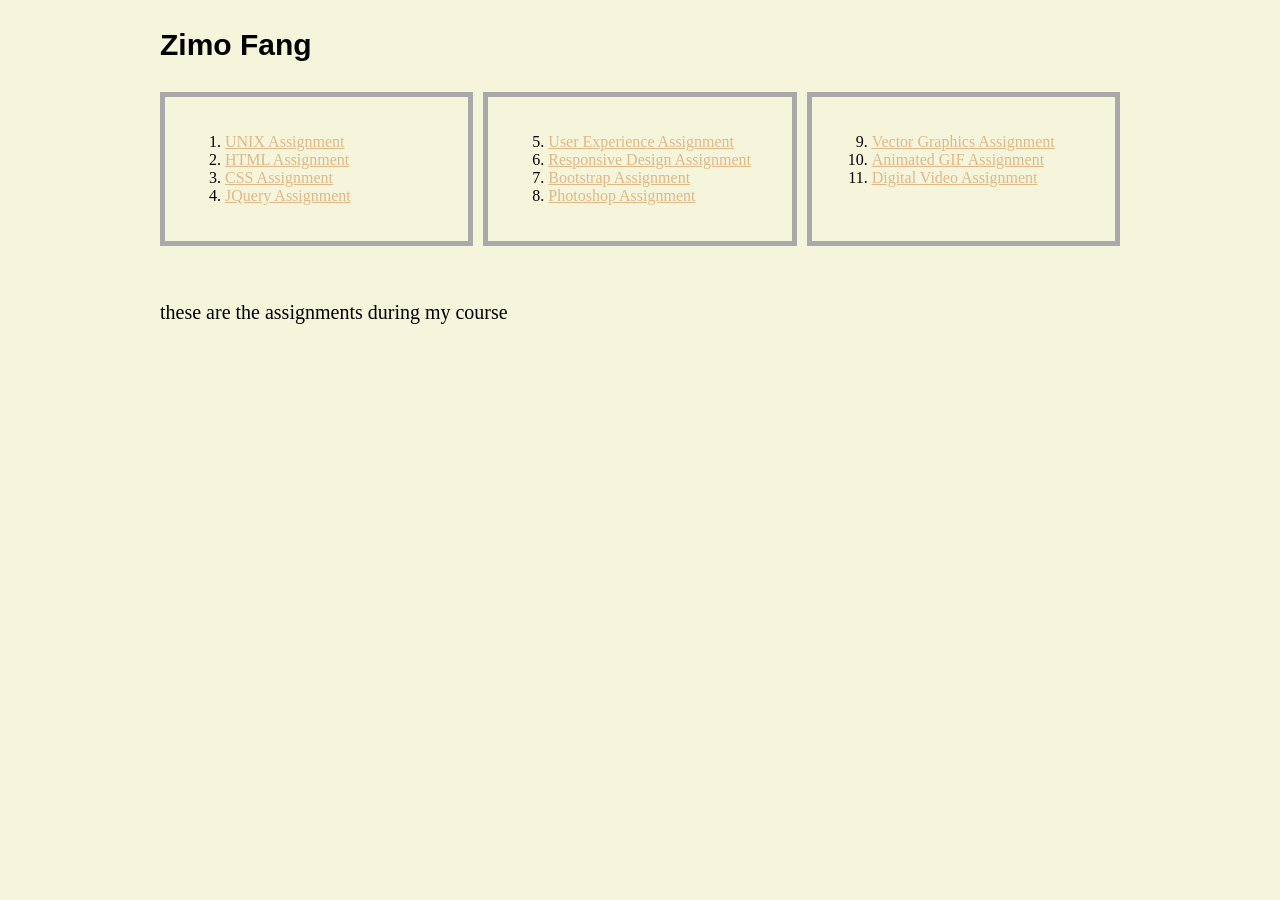
<file: index.html>
<!DOCTYPE html>
<html lang="en">
  <head>
    <meta charset="utf-8" />
    <title>
      Zimo Fang
    </title>
    <link rel="stylesheet" href="css/main.css"/>
    <link rel="stylesheet" media="only screen and (max-width: 480px)" href="css/mobile.css"/>
    <link rel="stylesheet" media="only screen and (min-width: 481px) and (max-width: 960px)" href="css/tablet.css" />
    <link rel="stylesheet" media="only screen and (min-width: 961px)"  href="css/desktop.css" />
    <meta name="viewport" content="initial-scale=1"/>
  </head>
  <body>
    <div class="container">
      <header>
    <h1>Zimo Fang</h1>
    </header>
    <section class="column1">
    <ol>
      <li><a href="index.html">UNIX Assignment</a></li>
      <li><a href="about_me.html">HTML Assignment</a></li>
      <li><a href="index.html">CSS Assignment</a></li>
      <li><a href="topic_of_interest.html">JQuery Assignment</a></li>
    </ol>
    </section>
    <section class="column2">
    <ol start="5">
      <li><a href="user_experience_design.html">User Experience Assignment</a></li>
      <li><a href="index.html">Responsive Design Assignment</a></li>
      <li><a href="professional_site.html">Bootstrap Assignment</a></li>
      <li><a href="photoshop.html">Photoshop Assignment</a></li>
    </ol>
    </section>
    <section class="column3">
      <ol start="9"> 
      <li><a href="vector_graphics.html">Vector Graphics Assignment</a></li>
      <li><a href="animated_gif.html">Animated GIF Assignment</a></li>
      <li><a href="video.html">Digital Video Assignment</a></li>
    </ol>
    </section>
    <footer>
    <p>
      these are the assignments during my course
    </p>
    </footer>
    </div>
  </body>
</html>
</file>
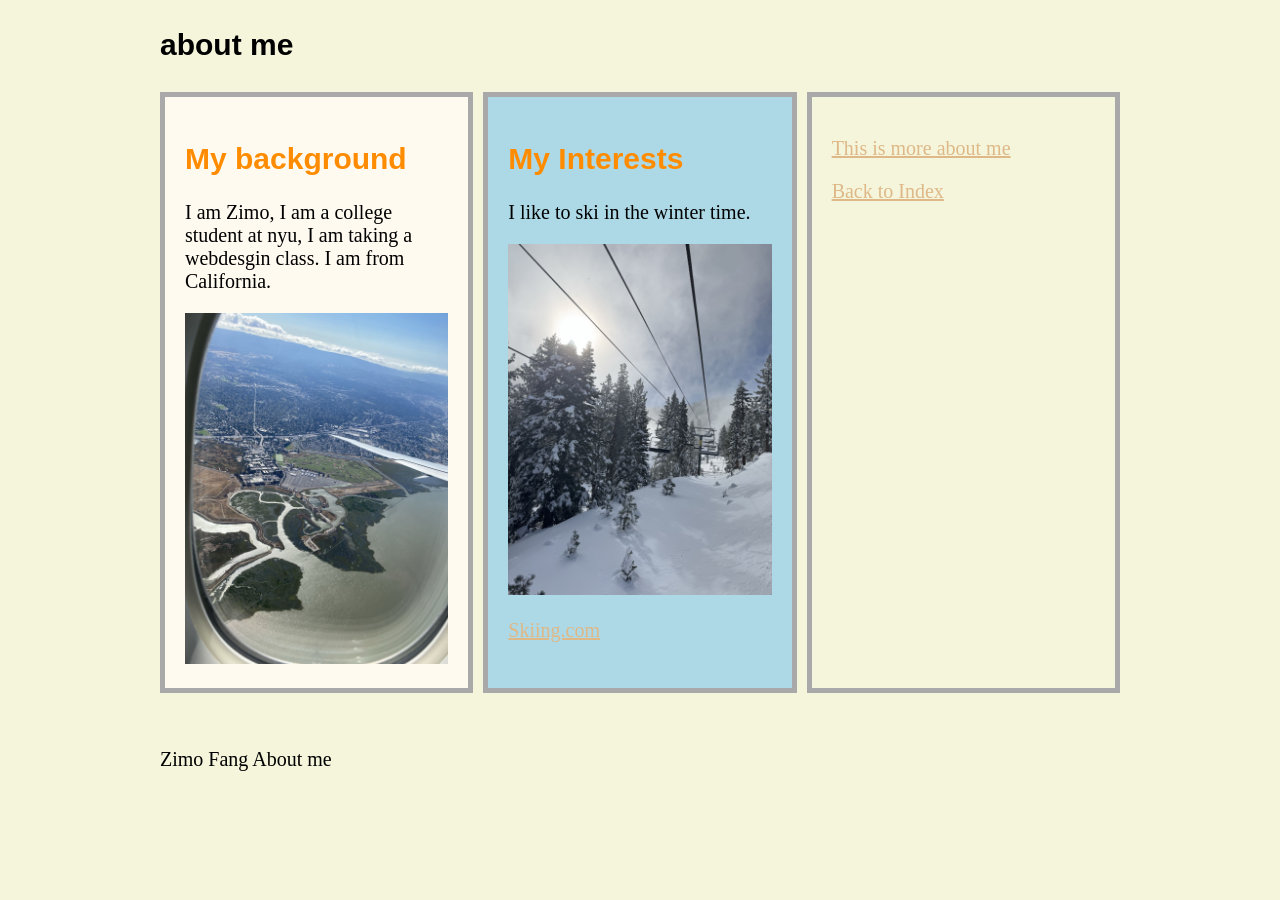
<file: about_me.html>
<!DOCTYPE html>
<html lang="en">
<head>
    <meta charset="utf-8" />
    <title> About me </title>
    <link rel="stylesheet" href="css/main.css"/>
    <link rel="stylesheet" media="only screen and (max-width: 480px)" href="css/mobile.css"/>
    <link rel="stylesheet" media="only screen and (min-width: 481px) and (max-width: 960px)" href="css/tablet.css" />
    <link rel="stylesheet" media="only screen and (min-width: 961px)"  href="css/desktop.css" />
    <meta name="viewport" content="initial-scale=1"/>
</head>
<body>
    <div class="container">
    <header>
        <h1>about me</h1>
    </header>

    <section id="my_background" class="column1">
        <h2>My background</h2>

        <p>
            I am Zimo, I am a college student at nyu, I am taking a webdesgin class. I am from California. 
        </p>
        <img src="view.jpg" alt="View from inside a plane" />

    </section>

    <section id="my_interests" class="column2">
        <h2>My Interests </h2>

        <p>
            I like to ski in the winter time. 
        </p>
        <img src="snow.jpg" alt="Snow">
        <p>
            <a href="https://www.skiing.com/">Skiing.com</a>
        </p>
    </section>
    <section class="column3">
    <p>
        <a href="more_about_me.html">This is more about me</a>
    </p>
    <p>
        <a href="index.html">Back to Index</a>
    </p>
    </section>

    <footer>
        <p>
            Zimo Fang About me
        </p>
    </footer>
    </div>
</body>
</html>
</file>
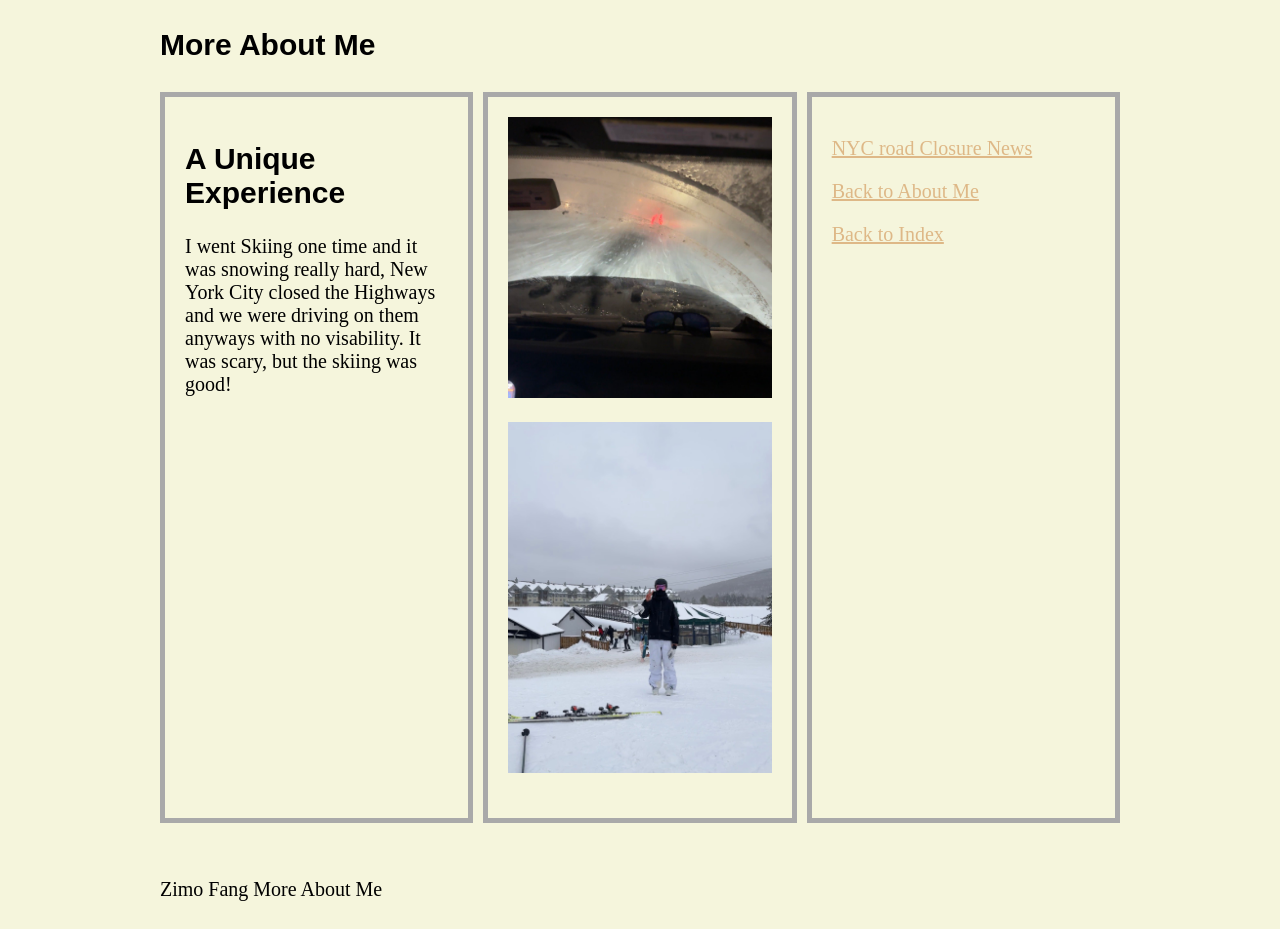
<file: more_about_me.html>
<!DOCTYPE html>
<html lang="en">
    <head>
        <meta charset="utf-8" />
        <title>More About me</title>
        <link rel="stylesheet" href="css/main.css"/>
        <link rel="stylesheet" media="only screen and (max-width: 480px)" href="css/mobile.css"/>
        <link rel="stylesheet" media="only screen and (min-width: 481px) and (max-width: 960px)" href="css/tablet.css" />
        <link rel="stylesheet" media="only screen and (min-width: 961px)"  href="css/desktop.css" />
        <meta name="viewport" content="initial-scale=1"/>
    </head>
    <body>
        <div class="container">
        <header><h1>More About Me</h1></header>
        <section class="column1">
            <h2>A Unique Experience</h2>

            <p>
                I went Skiing one time and it was snowing really hard, New York City closed the Highways and we were driving on them anyways with no visability. It was scary, but the skiing was good!
            </p>
            </section>

            <section class="column2">
            <img src="drive.jpg" alt="driving in the snow" />
            <p>
            <img src="ski.jpg" alt="skiing" />
            </p>
            </section>

            <section class="column3">
            <p>
                <a href="https://www.nyc.gov/mayors-office/news/2026/02/mayor-mamdani-declares-local-state-of-emergency--snow-day-for-ny"> NYC road Closure News</a>
            </p>
    
        <p>
            <a href="about_me.html">Back to About Me</a>
        </p>
        <p>
            <a href="index.html">Back to Index</a>
        </p>
        </section>
        <footer>
            <p> Zimo Fang More About Me</p>
        </footer>

        </div>
    </body>

</html>
</file>
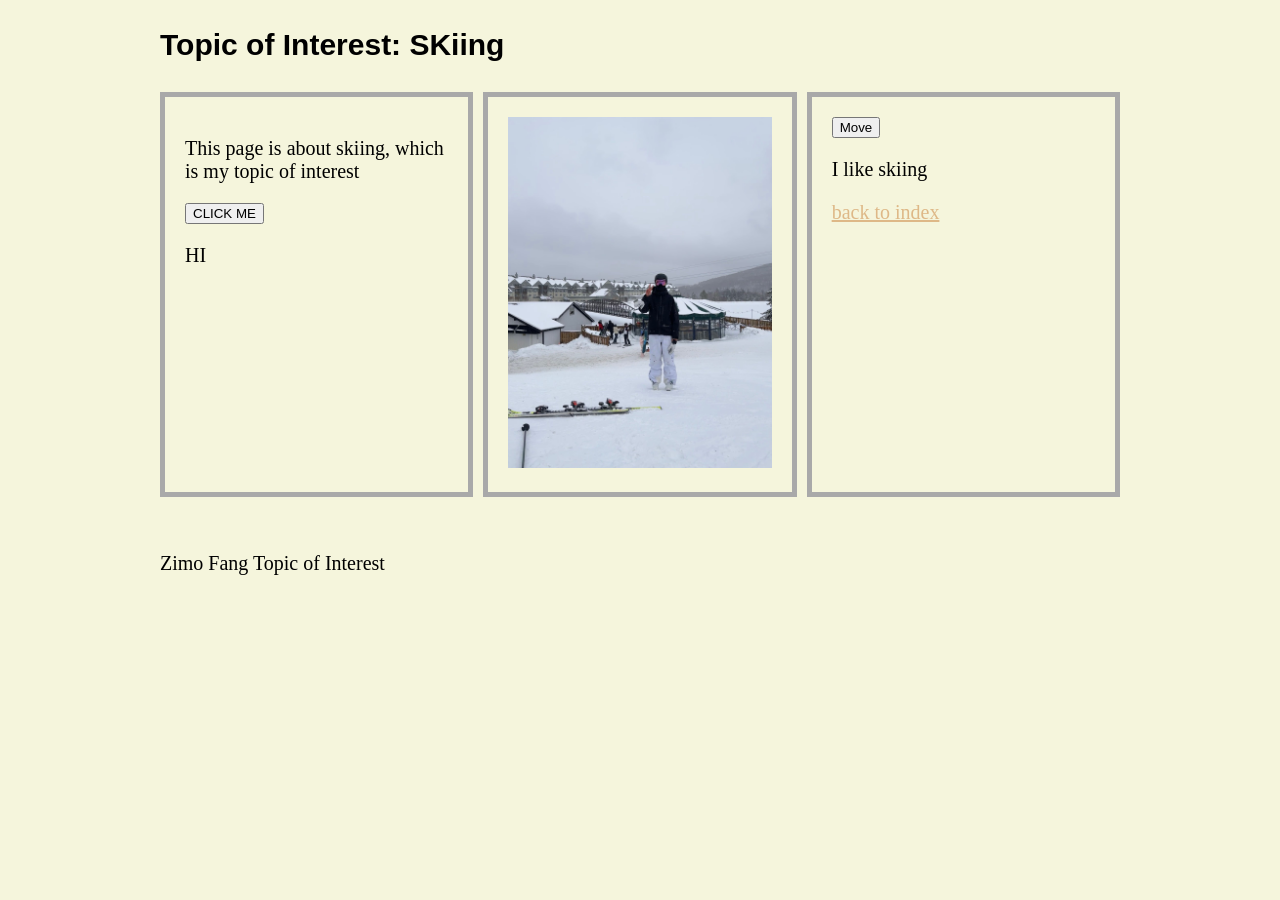
<file: topic_of_interest.html>
<!DOCTYPE html>
<html lang="en">
    <head>
        <meta charset="utf-8" />
        <title>Topic of Intereset</title>
        <link rel="stylesheet" href="css/main.css"/>
        <link rel="stylesheet" media="only screen and (max-width: 480px)" href="css/mobile.css"/>
        <link rel="stylesheet" media="only screen and (min-width: 481px) and (max-width: 960px)" href="css/tablet.css" />
        <link rel="stylesheet" media="only screen and (min-width: 961px)"  href="css/desktop.css" />
        <meta name="viewport" content="initial-scale=1"/>
        <script src="js/jquery-4.0.0.min.js"></script>
        <script src="js/main.js"></script>
    </head>
    <body>
        <div class="container">
        <header><h1>Topic of Interest: SKiing</h1></header>
         <section class="column1">
        <p>
            This page is about skiing, which is my topic of interest
        </p>
        <button id="text_button"> CLICK ME</button>
        
        <p id="text_target">HI</p>
        </section>
        <section class="column2">
        <img id="swap_image" src="ski.jpg" alt="skiing"/>
        </section>
 <section class="column3">
        <button id="move_button">Move</button>

        <p id="move_target">I like skiing</p>
       
        <p>
            <a href="index.html">back to index</a>
        </p>
        </section>
        <footer>
            <p>Zimo Fang Topic of Interest</p>
        </footer>
    </div>
    </body>
</html>
</file>
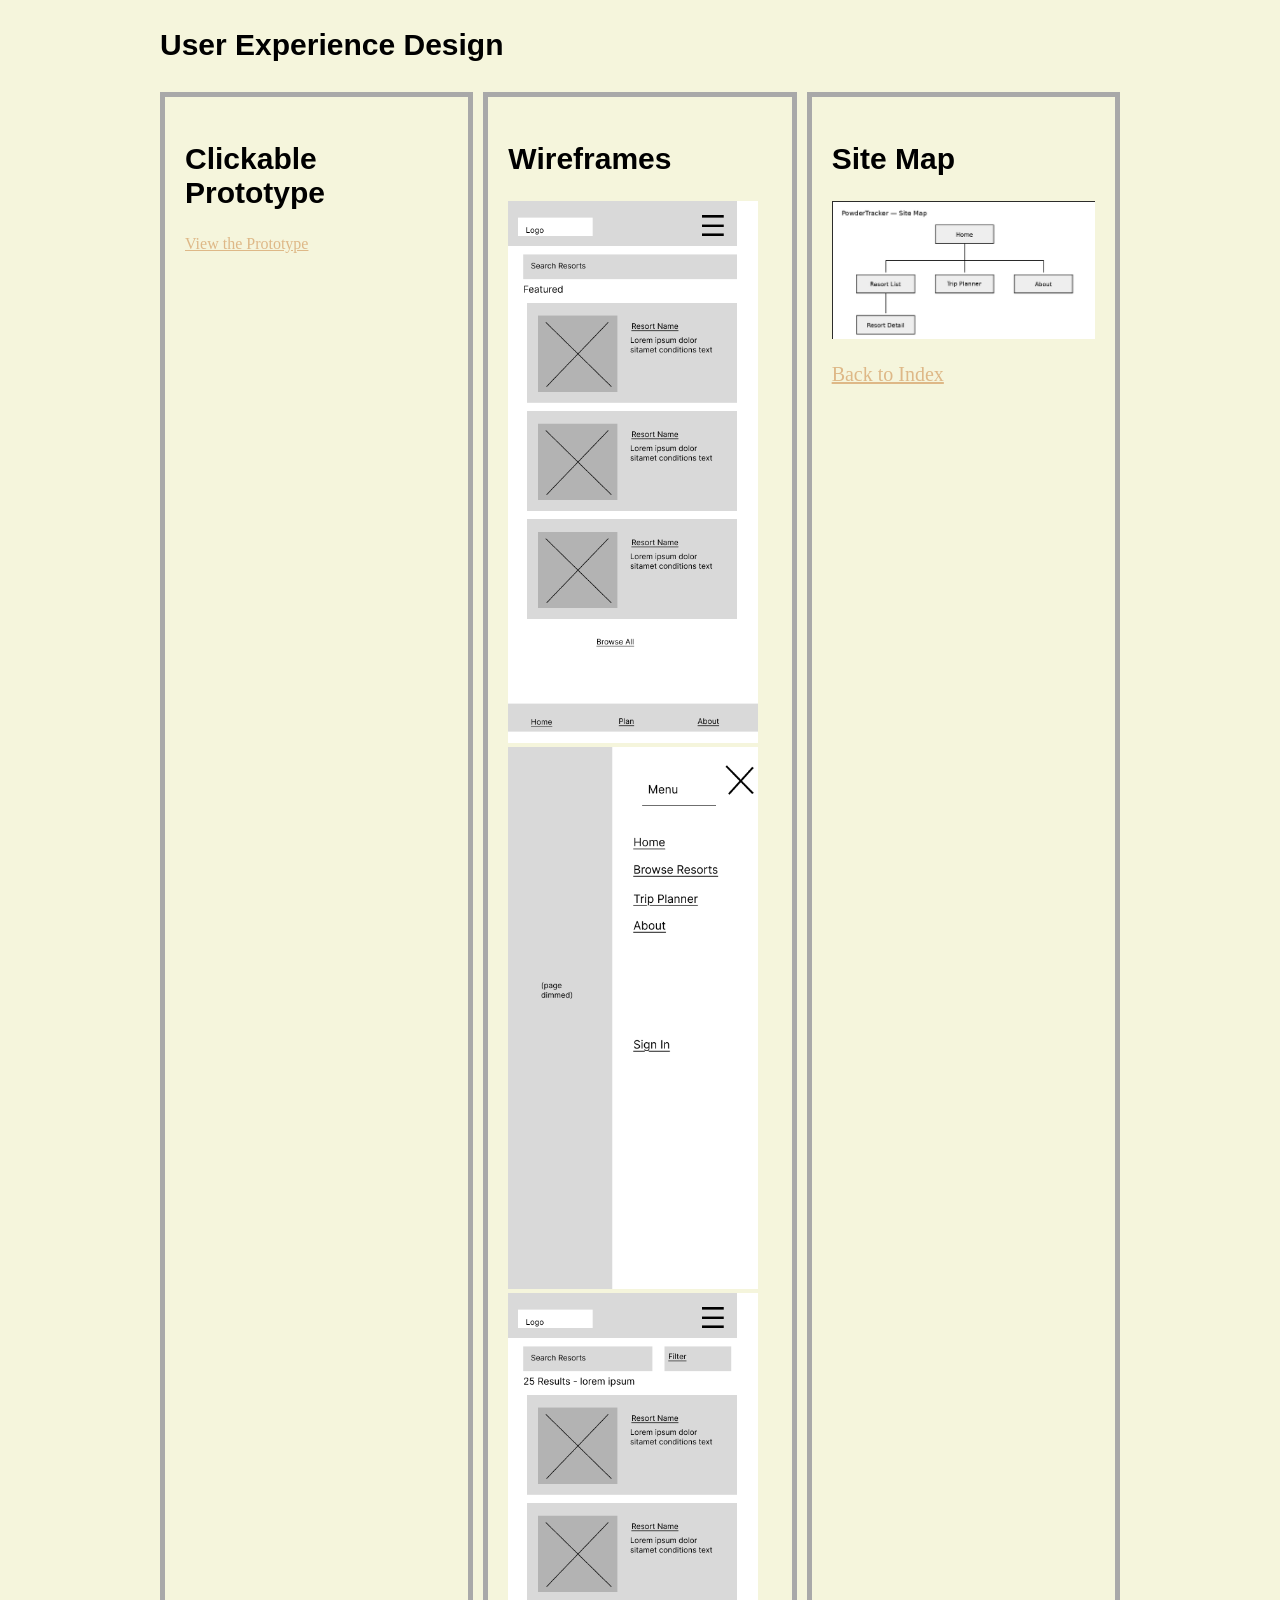
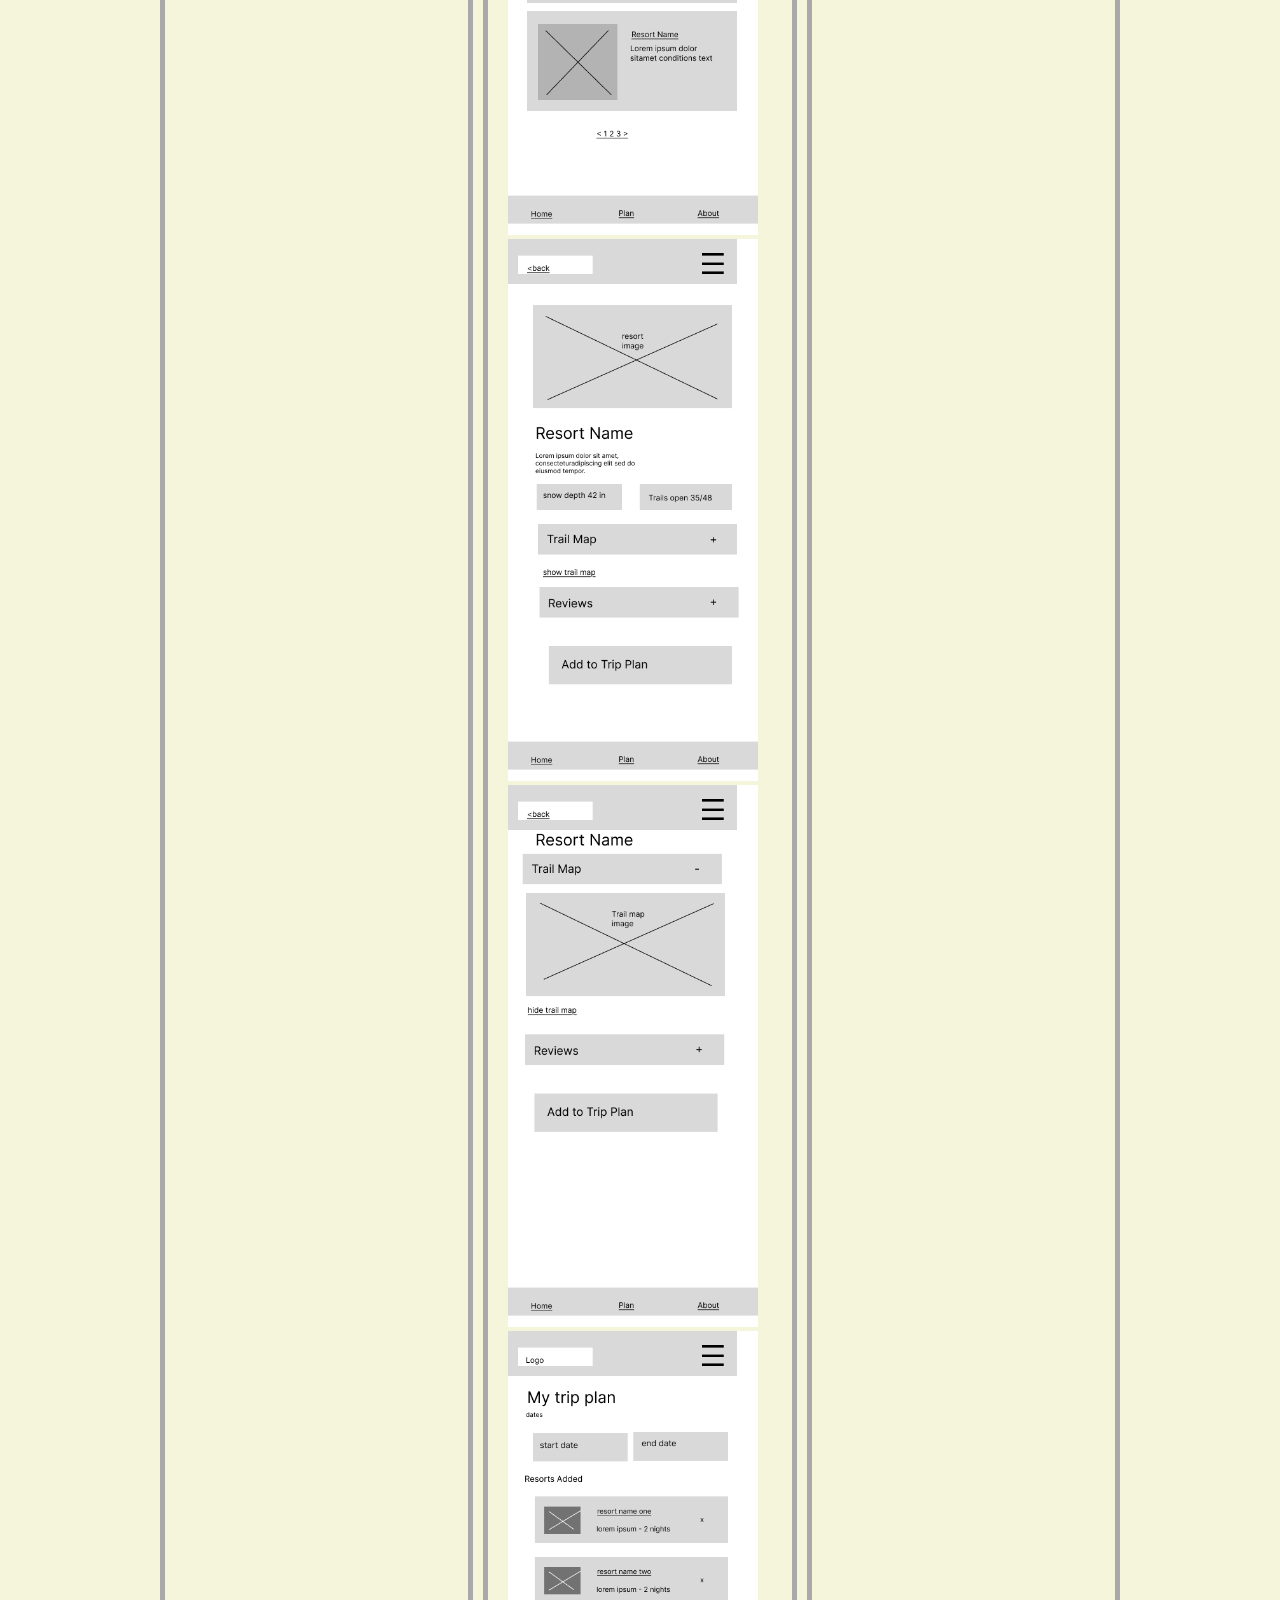
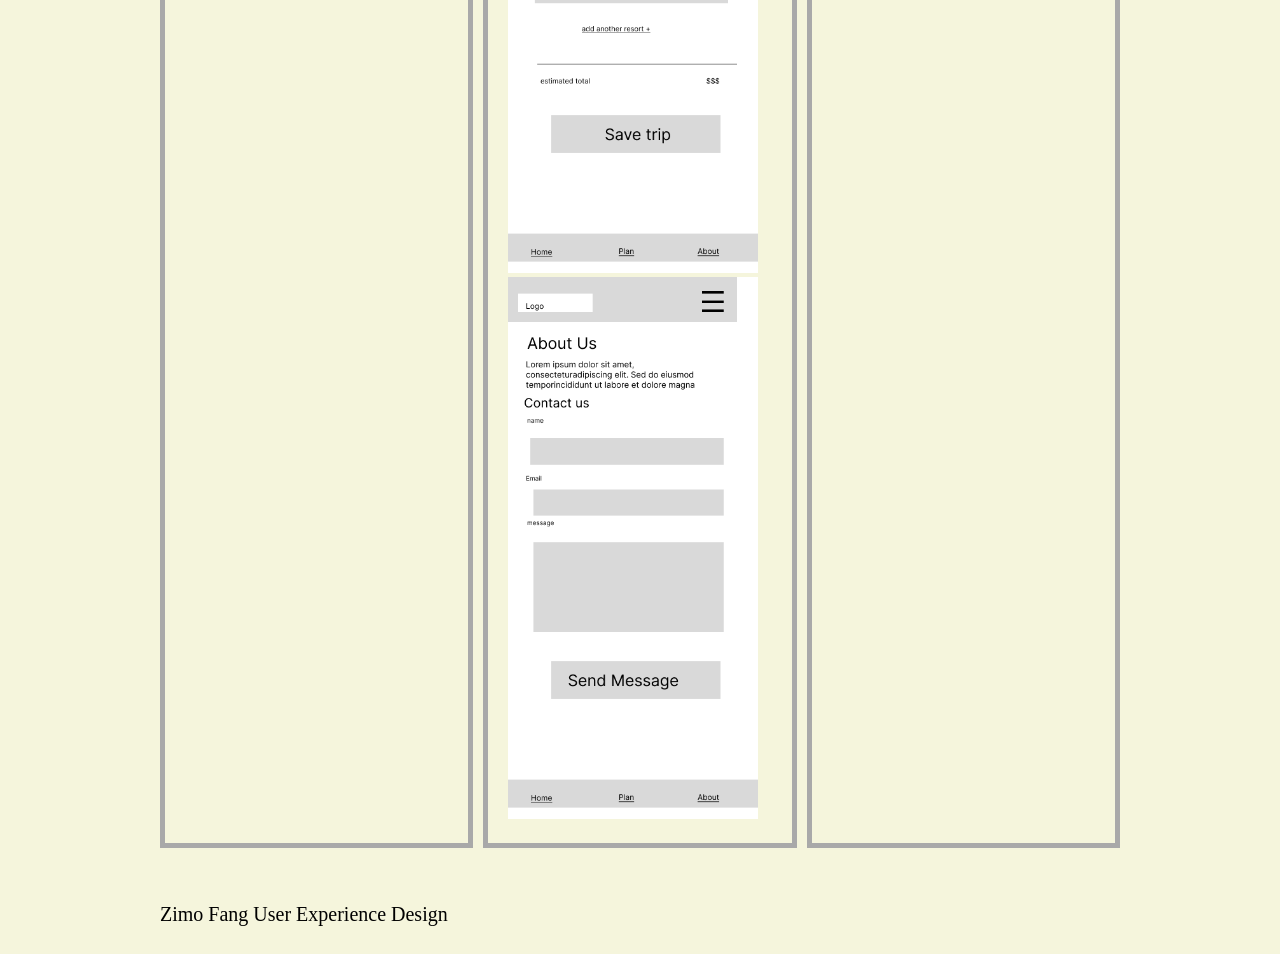
<file: user_experience_design.html>
<!DOCTYPE html>
<html lang="en">
    <head>
        <meta charset="utf-8" />
        <title>User Experience Design</title>
        <link rel="stylesheet" href="css/main.css"/>
        <link rel="stylesheet" media="only screen and (max-width: 480px)" href="css/mobile.css"/>
        <link rel="stylesheet" media="only screen and (min-width: 481px) and (max-width: 960px)" href="css/tablet.css" />
        <link rel="stylesheet" media="only screen and (min-width: 961px)"  href="css/desktop.css" />
        <meta name="viewport" content="initial-scale=1"/>
    </head>
    <body>
         <div class="container">
        <header><h1>User Experience Design</h1></header>
        <section class="prototype column1">
            <h2>Clickable Prototype</h2>
            <a href="https://www.figma.com/proto/lCp0gNaGYwBJlHOngpAY3Z/ZimoUX?node-id=2-321&p=f&t=Kx5G75FSCLSwWDNv-0&scaling=scale-down&content-scaling=fixed&page-id=0%3A1&starting-point-node-id=2%3A321">View the Prototype</a>
        </section>
        <section class="wireframes column2">
            <h2>Wireframes</h2>
            <img src="01_home.png" alt="home wireframe" width="250" />
            <img src="02_overlay.png" alt="menu overlay wireframe" width="250" />
            <img src="03_resort_list.png" alt="resort list wireframe" width="250" />
            <img src="04_resort_details_collapsed.png" alt="resort details collapsed wireframe" width="250" />
            <img src="05_resort_details_Trail_map.png" alt="resort details with trailmap wireframe" width="250" />
            <img src="06_trip_planner.png" alt="trip planner wire frame" width="250" />
            <img src="07_about.png" alt="about us wire frame" width="250" />

        </section>

        <section class="site_map column3">
            <h2>Site Map</h2>
            <img src="site_map.png" alt="site map" width="700"/>
        
            <p>
            <a href="index.html">Back to Index</a>
            </p>
        </section>
        <footer> 
            <p>Zimo Fang User Experience Design</p>
        </footer>

        </div>
    </body>
</html>
</file>
<file: css/main.css>
body {
    background-color: beige;
    color:black
}

p{
    font-family: 'Times New Roman', Times, serif;
    font-size: 20px;
}
h1,h2,h3 {
    font-family: Arial, Helvetica, sans-serif;
    font-size: 30px;
}

a:link {
    color: burlywood;
}
a:visited {
    color: aquamarine;
}
a:hover {
    color: aliceblue;
    background-color: azure;
}
a:active {
    color: blueviolet;
}

section {
    padding: 20px;
    margin-bottom: 25px;
    border: 5px solid darkgrey;
}

#my_background {
    background-color: floralwhite;
}
#my_interests{
    background-color: lightblue;
}

#my_background h2,

#my_interests h2 {
    color: darkorange;
}
#move_target {
    position: relative;
}
#swap_image {
    width: 300px;
}
</file>
<file: css/mobile.css>
* {box-sizing: border-box;}
.container {

    margin: 0 auto;
    display: grid;
    grid-template-columns: 1fr;
    grid-template-areas: 
    "header"
    "col1"
    "col2"
    "col3"
    "footer";
    gap: 10px;
}
header {grid-area: header;}
.column1 {grid-area: col1;}
.column2 {grid-area: col2;}
.column3 {grid-area: col3;}
footer {grid-area: footer;}
img {max-width: 100%;}
</file>
<file: css/tablet.css>
* {box-sizing: border-box;}
.container {

    margin: 0 auto;
    display: grid;
    grid-template-columns: 1fr 1fr;
    grid-template-areas: 
    "header header"
    "col1 col2"
    "col3 col3"
    "footer footer";
    gap: 10px;
}
header {grid-area: header;}
.column1 {grid-area: col1;}
.column2 {grid-area: col2;}
.column3 {grid-area: col3;}
footer {grid-area: footer;}
img {max-width: 100%;}
</file>
<file: css/desktop.css>
* {box-sizing: border-box;}
.container {
    max-width: 960px;
    margin: 0 auto;
    display: grid;
    grid-template-columns: 1fr 1fr 1fr;
    grid-template-areas: 
    "header header header"
    "col1 col2 col3"
    "footer footer footer";
    gap: 10px;
}
header {grid-area: header;}
.column1 {grid-area: col1;}
.column2 {grid-area: col2;}
.column3 {grid-area: col3;}
footer {grid-area: footer;}
img {max-width: 100%;}
</file>
